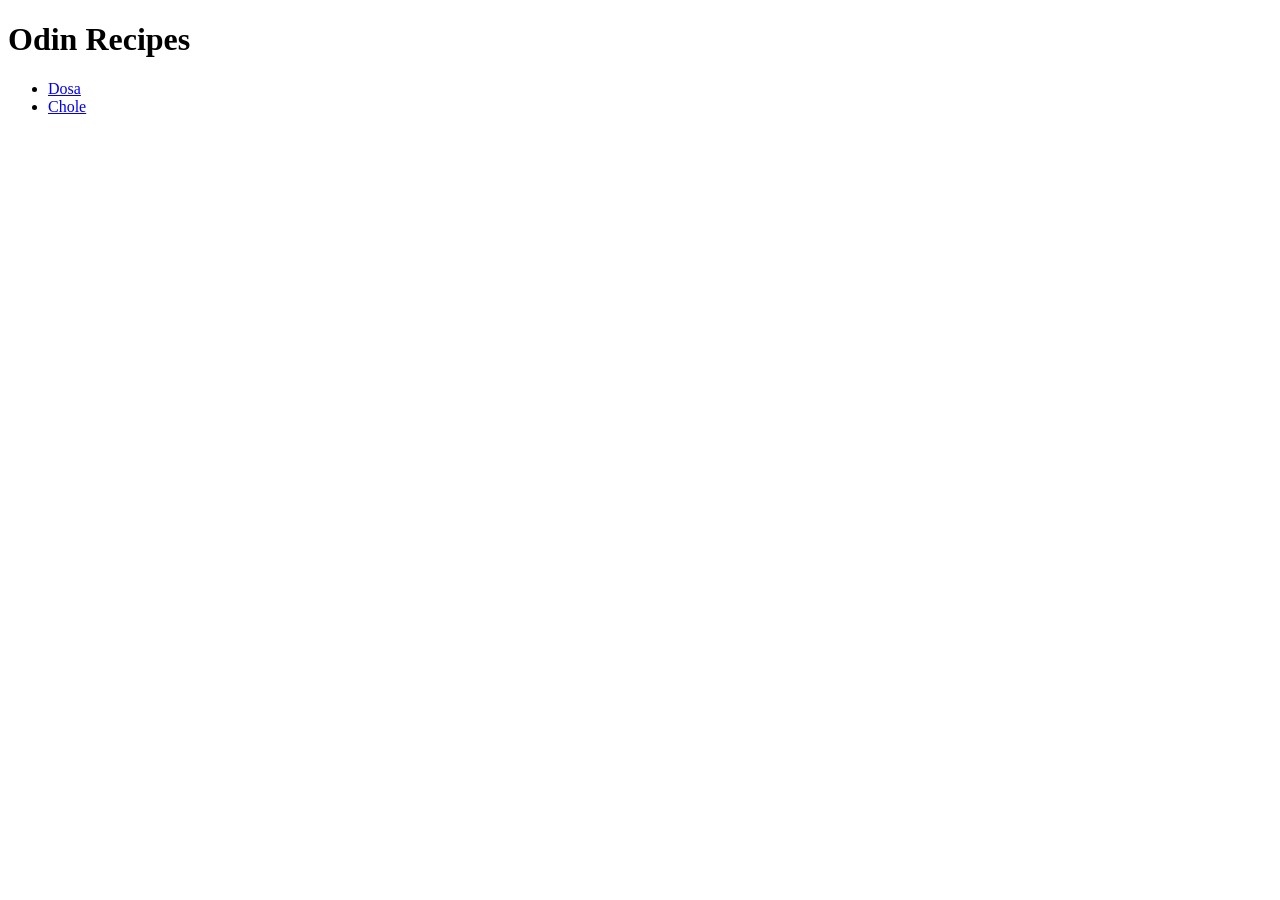
<file: index.html>
<!DOCTYPE html>
<html lang="en">
<head>
    <meta charset="UTF-8">
    <meta name="viewport" content="width=device-width, initial-scale=1.0">
    <title>Document</title>
</head>
<body>
    <h1>Odin Recipes</h1>
    <ul>
        <li><a href = "D:\theOdinProject\odin-recipes\recipes\dosa.html">Dosa</a></li>
        <li><a href = "D:\theOdinProject\odin-recipes\recipes\chole.html">Chole</a></li>
    </ul>
</body>
</html>
</file>
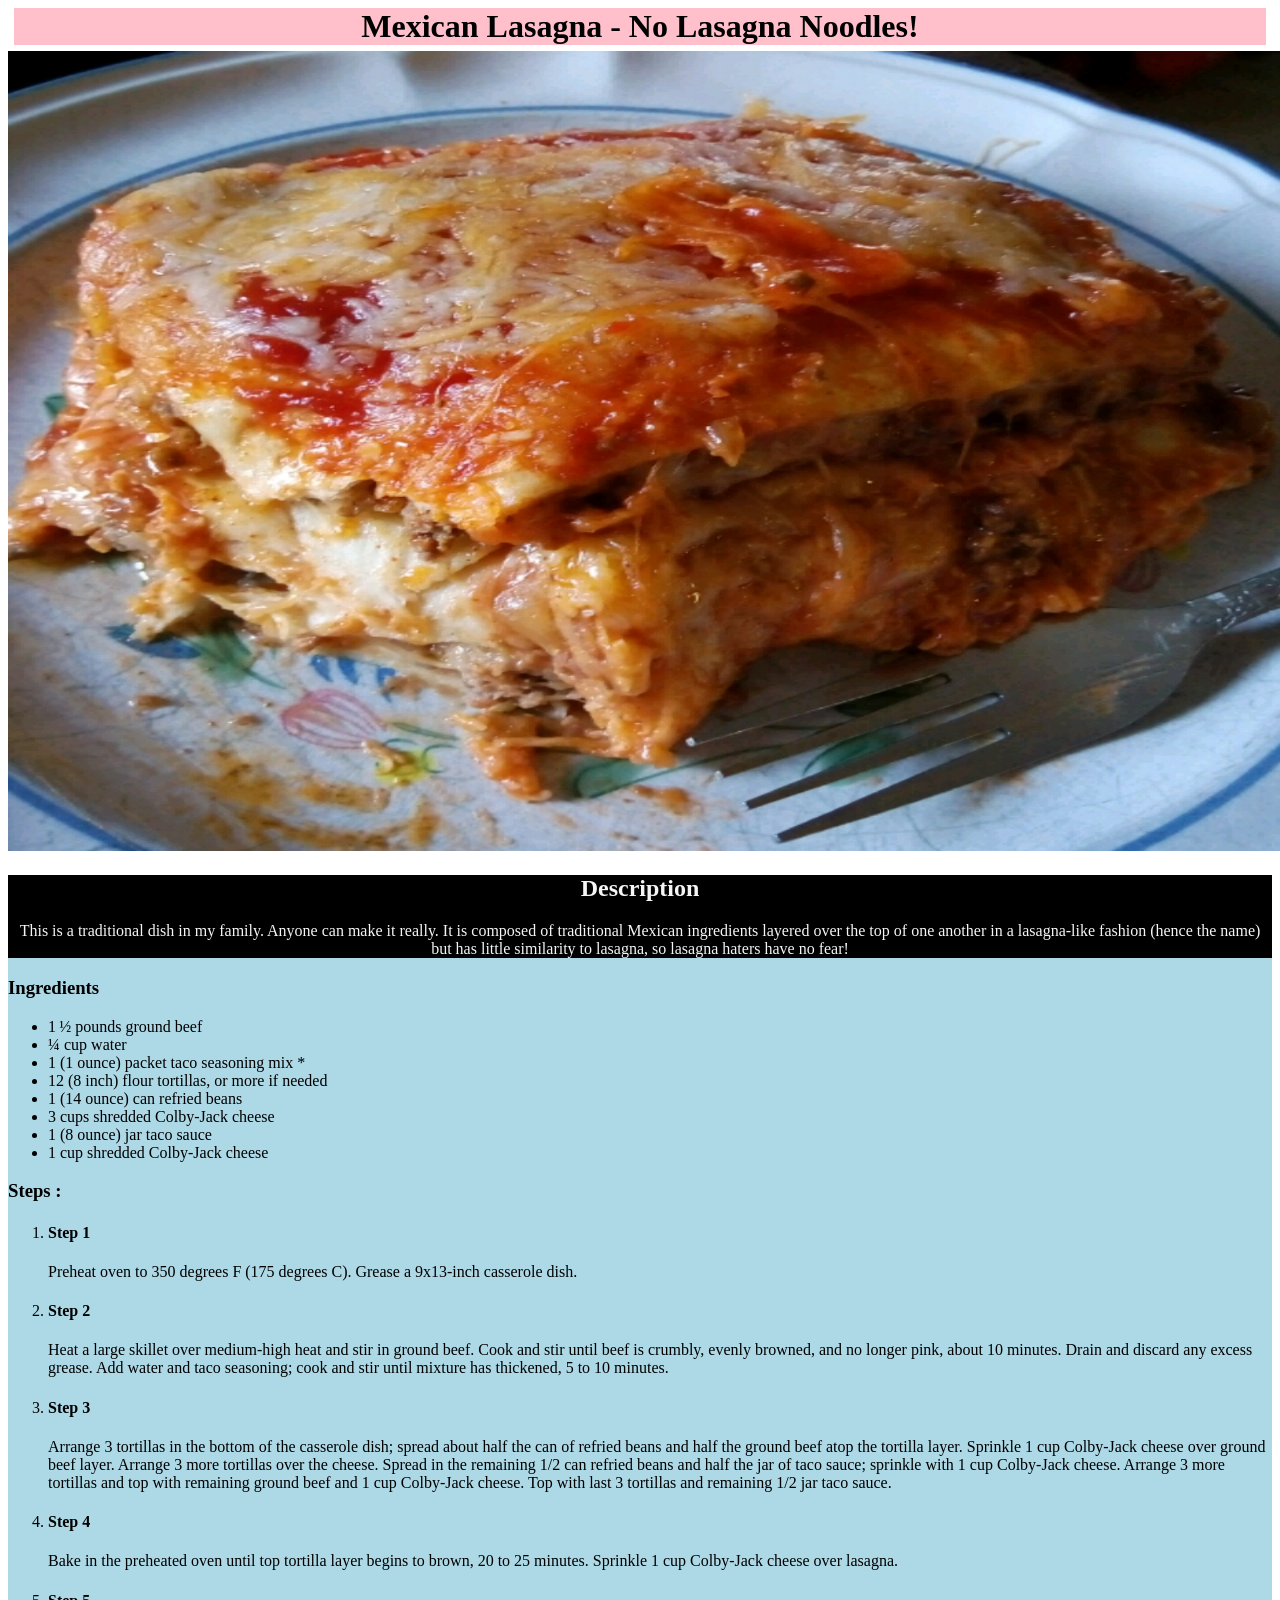
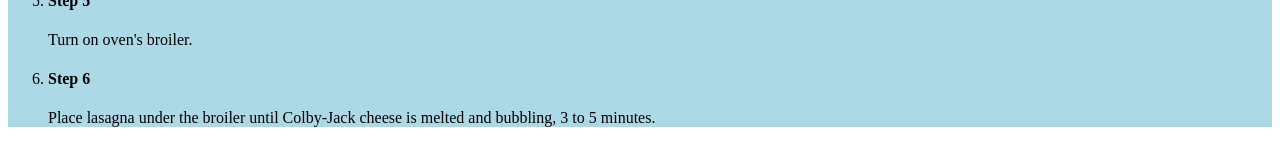
<file: recipes/lasagna.html>
<!DOCTYPE html>
<html lang="en">
<head>
    <meta charset="UTF-8">
    <meta http-equiv="X-UA-Compatible" content="IE=edge">
    <meta name="viewport" content="width=device-width, initial-scale=1.0">
    <title>Document</title>
    <link rel="stylesheet" href="style.css">
</head>
<body>
    <h1 class="header">Mexican Lasagna - No Lasagna Noodles!</h1>
    <img src="image.jpeg" alt="an image of mexican lasagna">
    <div id="parent">
    
    <div class="description">    <h2>Description</h2>
    <p>This is a traditional dish in my family. Anyone can make it really. It is composed of traditional Mexican ingredients layered over the top of one another in a lasagna-like fashion (hence the name) but has little similarity to lasagna, so lasagna haters have no fear! </p>
</div>
    
<h3>Ingredients</h3>
    <ul>
        <li>1 ½ pounds ground beef </li>
        <li>¼ cup water </li>
        <li>1 (1 ounce) packet taco seasoning mix *</li>
        <li>12 (8 inch) flour tortillas, or more if needed </li>
        <li>1 (14 ounce) can refried beans</li>
        <li>3 cups shredded Colby-Jack cheese </li>
        <li>1 (8 ounce) jar taco sauce </li>
        <li>1 cup shredded Colby-Jack cheese </li>
    </ul>

    <h3>Steps : </h3>
    <ol>
        <li><h4>Step 1</h4></li>
        Preheat oven to 350 degrees F (175 degrees C). Grease a 9x13-inch casserole dish.
        <li><h4>Step 2</h4></li>
        Heat a large skillet over medium-high heat and stir in ground beef. Cook and stir until beef is crumbly, evenly browned, and no longer pink, about 10 minutes. Drain and discard any excess grease. Add water and taco seasoning; cook and stir until mixture has thickened, 5 to 10 minutes.
        <li><h4>Step 3</h4></li>
        Arrange 3 tortillas in the bottom of the casserole dish; spread about half the can of refried beans and half the ground beef atop the tortilla layer. Sprinkle 1 cup Colby-Jack cheese over ground beef layer. Arrange 3 more tortillas over the cheese. Spread in the remaining 1/2 can refried beans and half the jar of taco sauce; sprinkle with 1 cup Colby-Jack cheese. Arrange 3 more tortillas and top with remaining ground beef and 1 cup Colby-Jack cheese. Top with last 3 tortillas and remaining 1/2 jar taco sauce.
        <li><h4>Step 4</h4></li>
        Bake in the preheated oven until top tortilla layer begins to brown, 20 to 25 minutes. Sprinkle 1 cup Colby-Jack cheese over lasagna.
        <li><h4>Step 5</h4></li>
        Turn on oven's broiler.
        <li><h4>Step 6</h4></li>
        Place lasagna under the broiler until Colby-Jack cheese is melted and bubbling, 3 to 5 minutes.

    </ol>
</div>
</body>
</html>
</file>
<file: recipes/style.css>
.header{
    background: pink;
    margin: 0.5%;
    font-weight: bold;
    text-align: center;
}
img{
    height:800px;
    width: 100vw;
}
#parent{
    background: lightblue;
}
.description{
    text-align: center;
    background: black;
    color: whitesmoke;
}
</file>
